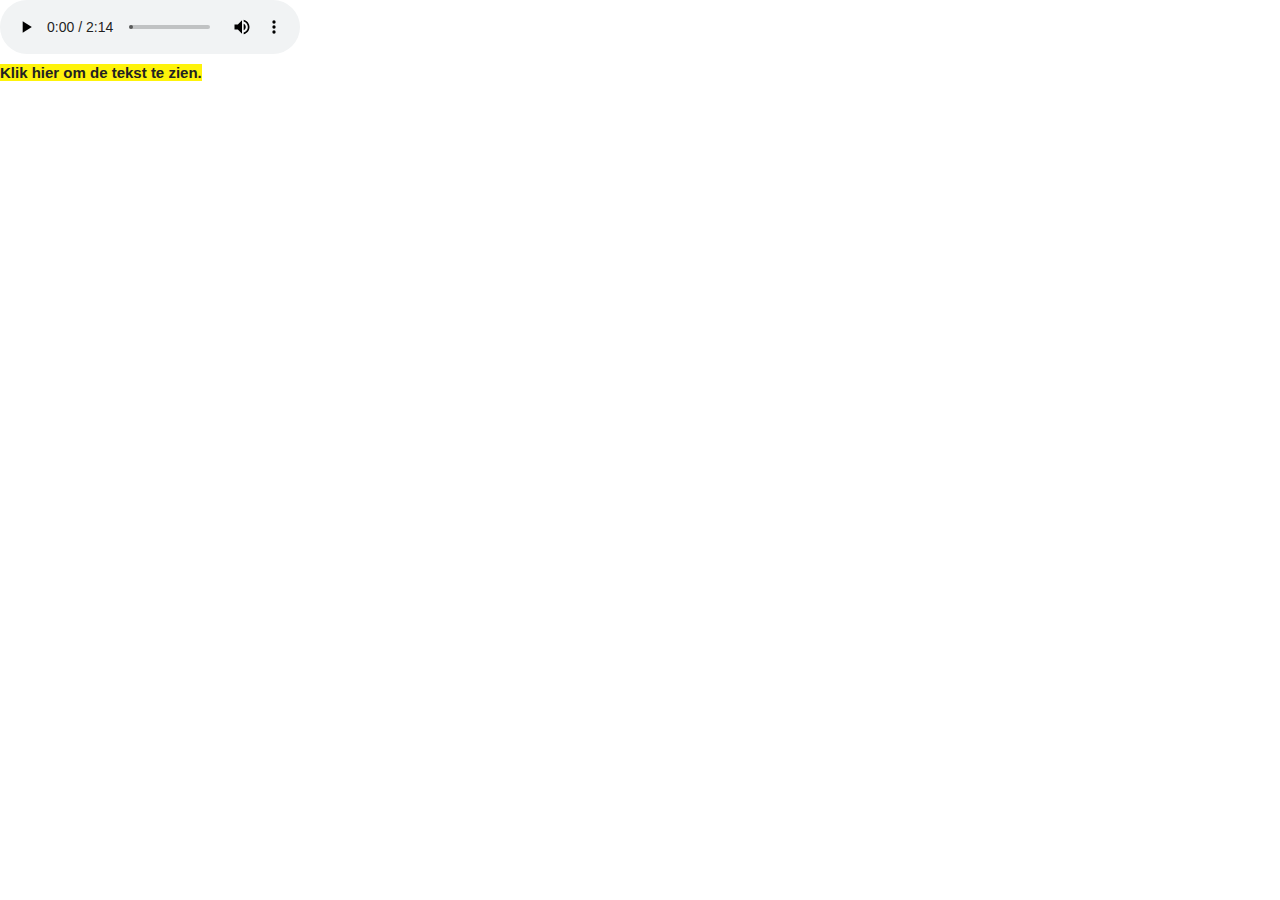
<file: index_old.html>
<!DOCTYPE html>
<html lang="nl">
<head>

  <!-- Basic Page Needs
  –––––––––––––––––––––––––––––––––––––––––––––––––– -->
  <meta charset="utf-8">
  <title>Vlaams en niet anders!</title>
  <meta name="description" content="vlaams vvb">
  <meta name="author" content="Joris Vanhecke">

  <!-- Mobile Specific Metas
  –––––––––––––––––––––––––––––––––––––––––––––––––– -->
  <meta name="viewport" content="width=device-width, initial-scale=1">

  <!-- FONT
  –––––––––––––––––––––––––––––––––––––––––––––––––– -->
  <link href="//fonts.googleapis.com/css?family=Raleway:400,300,600" rel="stylesheet" type="text/css">

  <!-- CSS
  –––––––––––––––––––––––––––––––––––––––––––––––––– -->
  <link rel="stylesheet" href="css/normalize.css">
  <link rel="stylesheet" href="css/skeleton.css">


  <!-- Favicon
  –––––––––––––––––––––––––––––––––––––––––––––––––– -->
  <link rel="icon" type="image/png" href="images/favicon.png">

	<style>
	html { 
	  background: url(https://upload.wikimedia.org/wikipedia/commons/9/90/VlaamseStrijdvlag.svg) no-repeat center center fixed; 
	  -webkit-background-size: cover;
	  -moz-background-size: cover;
	  -o-background-size: cover;
	  background-size: cover;
	}
	span.gold-bg{
		background-color: #fef30a;
	}
	</style>
</head>
<body id="body">
	<audio controls autoplay>
	  <source src="volkslied.ogg" type="audio/ogg, codecs=vorbis">
	  <source src="volkslied.mp3" type="audio/mpeg">
		 Uw browser wordt niet ondersteund. Misschien is het tijd voor <a href="http://browsehappy.com/?locale=nl">een beter alternatief</a>?
	</audio>
	
	<div id="show_texter" style="display: block;"><strong><span class="gold-bg">Klik hier om de tekst te zien.</div></strong></div>
	<div style="max-width: 500px; display: none;" id="songtext"><strong><span class="gold-bg">
		Zij zullen hem niet temmen, de fiere Vlaamse Leeuw,<br>
		Al dreigen zij zijn vrijheid met kluisters en geschreeuw.<br>
		Zij zullen hem niet temmen, zolang een Vlaming leeft,<br>
		Zolang de Leeuw kan klauwen, zolang hij tanden heeft.<br>
		Zij zullen hem niet temmen, zolang een Vlaming leeft,<br>
		Zolang de Leeuw kan klauwen, zolang hij tanden heeft.<br>
		Zolang de Leeuw kan klauwen, zolang hij tanden heeft.<br>
<br>
		De tijd verslindt de steden, geen tronen blijven staan:<br>
		De legerbenden sneven, een volk zal nooit vergaan.<br>
		De vijand trekt te velde, omringd van doodsgevaar.<br>
		Wij lachen met zijn woede, de Vlaamse Leeuw is daar<br>
		Zij zullen hem niet temmen, zolang een Vlaming leeft,<br>
		Zolang de Leeuw kan klauwen, zolang hij tanden heeft.<br>
		Zolang de Leeuw kan klauwen, zolang hij tanden heeft.<br>
	</span></strong></div>
	
	<script>
  function toggle_visibility(id) {
        var e = document.getElementById(id);
        if(e.style.display == 'block')
           e.style.display = 'none';
        else
           e.style.display = 'block';
     }
	 
	document.getElementById('body').onclick = function(e){
		toggle_visibility('songtext');
		toggle_visibility('show_texter');
	}
	

	</script>

</body>
</html>
</file>
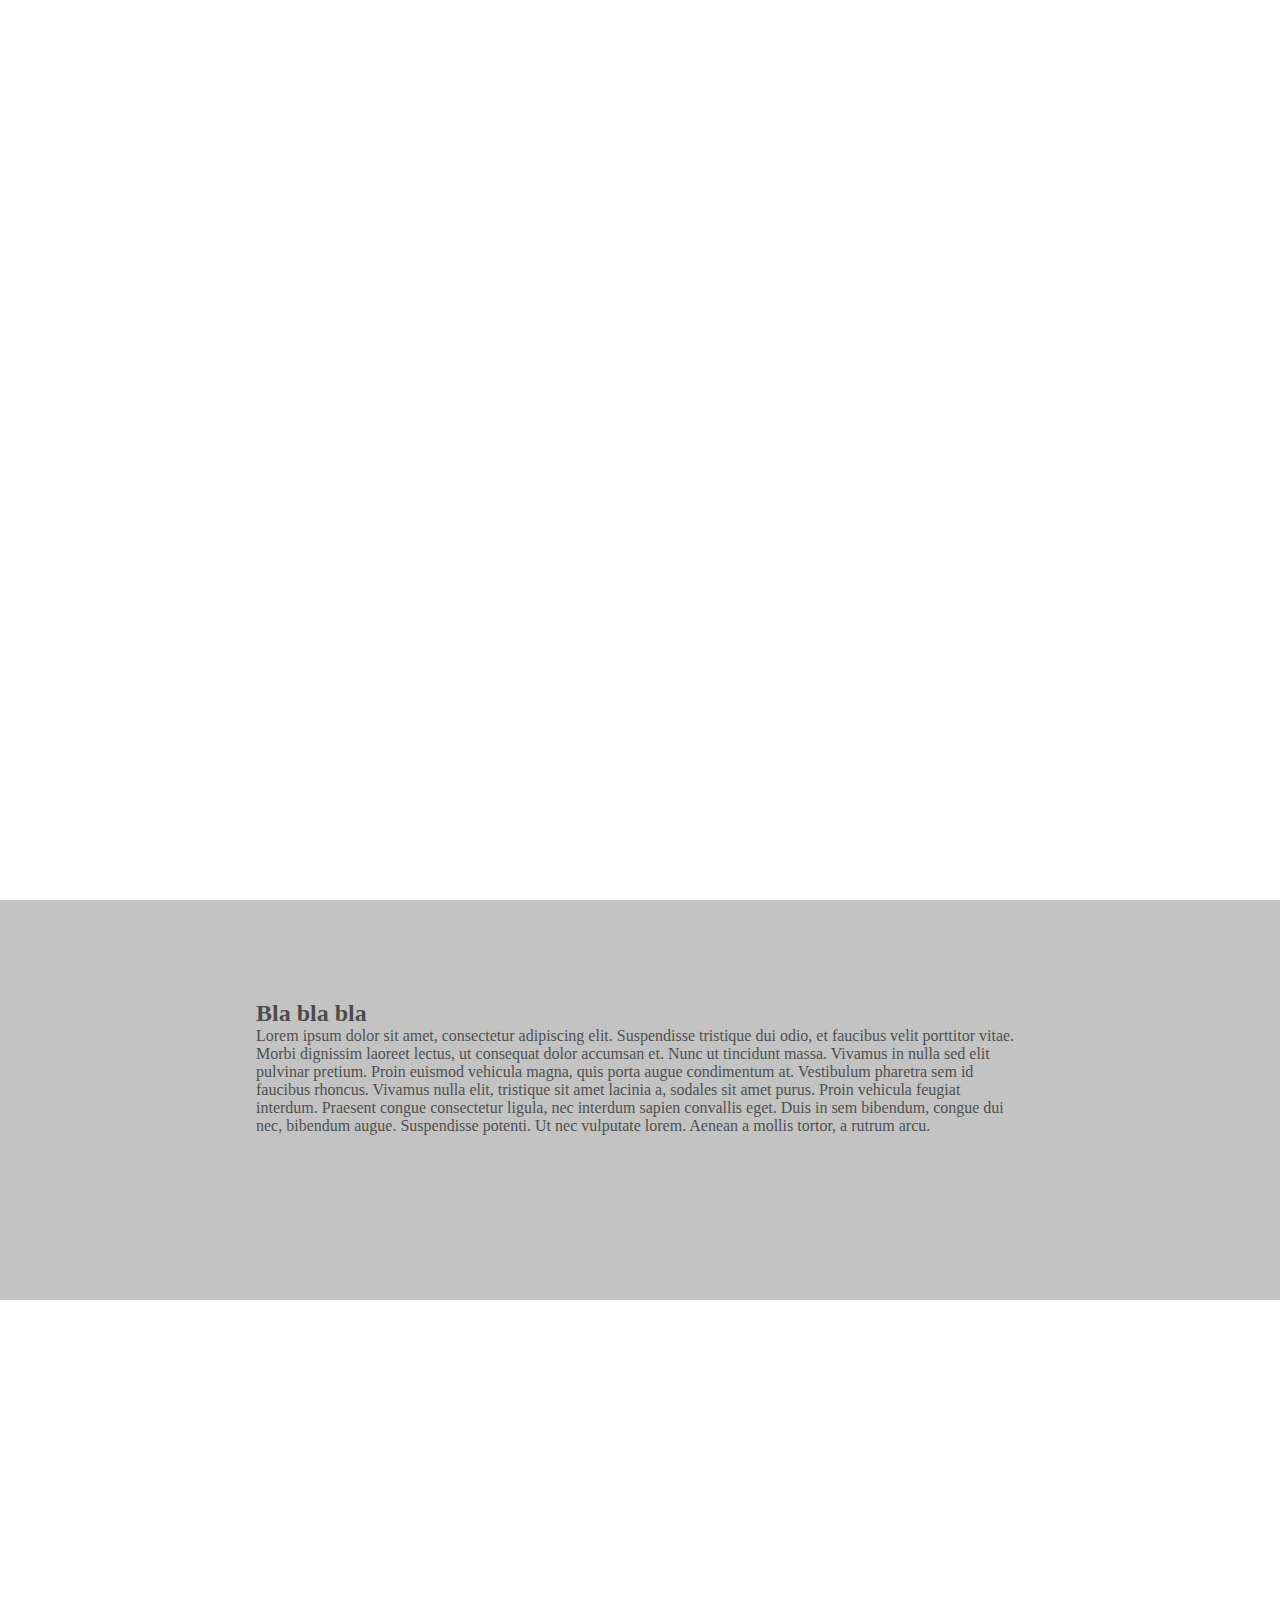
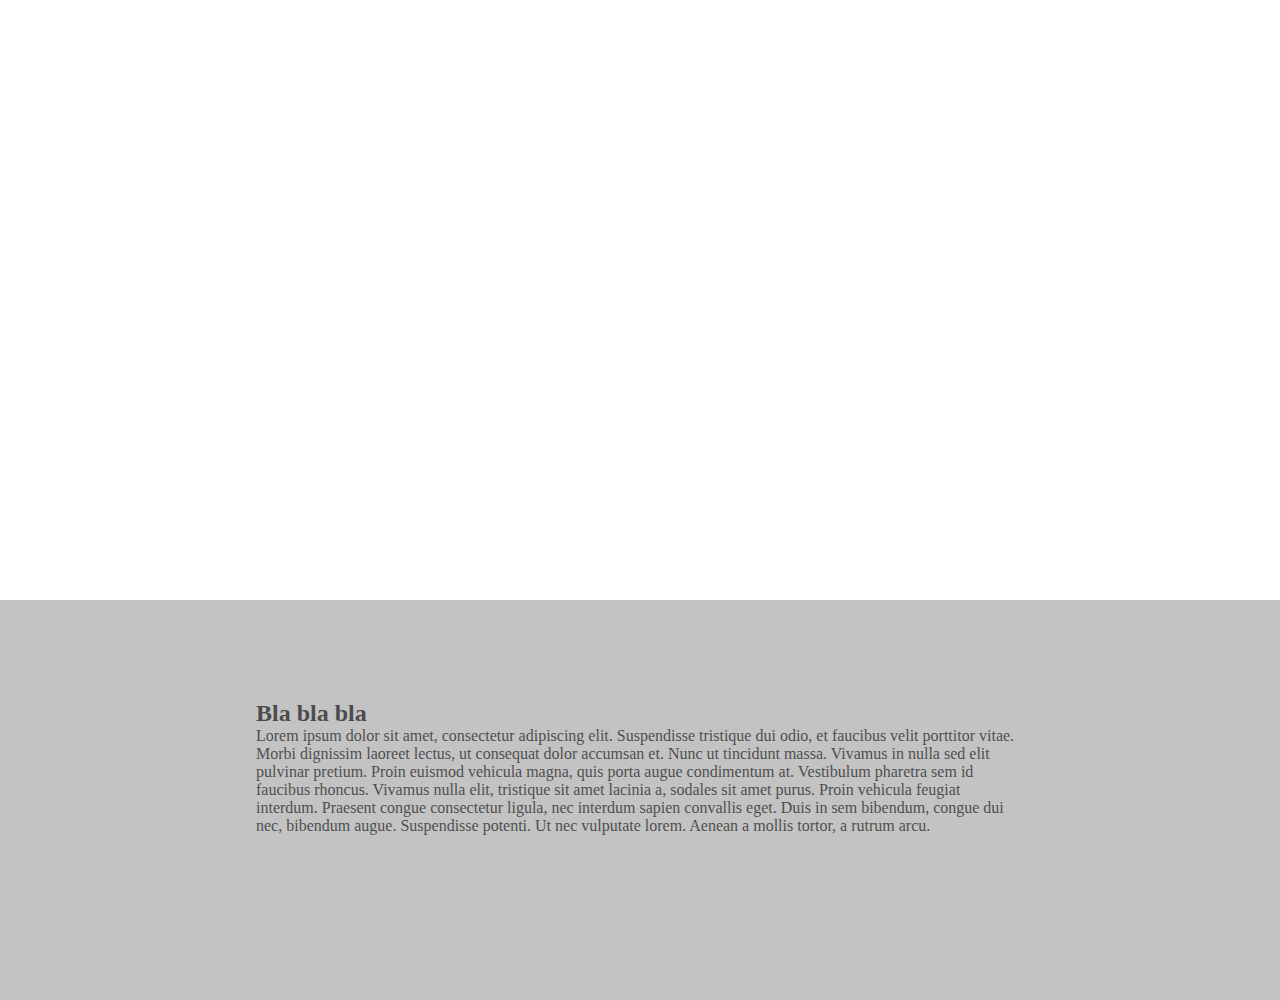
<file: old.html>
<!DOCTYPE html>
<html>
<head>
	<meta charset="utf-8">
	<meta name="viewport" content="width=device-width, initial-scale=1">

	<title>Vlaams en niet anders</title>
	<style type="text/css">

	* {
		margin: 0;
		padding: 0;
	}
	body {
/*		font-family: Open Sans;
		background: url('https://upload.wikimedia.org/wikipedia/commons/9/90/VlaamseStrijdvlag.svg') no-repeat;
		background-position: 50% 50%;
		background-size: cover;*/
	}
	#een {
	  background: url('https://upload.wikimedia.org/wikipedia/commons/2/2b/Flag_of_Flanders.svg') no-repeat center center fixed;
	  -webkit-background-size: cover;
	  -moz-background-size: cover;
	  -o-background-size: cover;
	  background-size: cover;
	}
	#twee {
	  background: url('http://plattelandsloket.be/wp-content/uploads/2015/04/vilda_vlaamse_ardennen_A3_12931_Ludo_Goossens.jpg') no-repeat center center fixed;
	  -webkit-background-size: cover;
	  -moz-background-size: cover;
	  -o-background-size: cover;
	  background-size: cover;
	}



	.intro {

	}
	.intro h1 {
		text-align: center;
		text-transform: uppercase;
		font-size: 7em;
		color: #FF3;
	}

	.content {
		height: 200px;
		padding: 100px 0;
		background-color: #aaa;
	    opacity: .7;

	}
	.content h2, .content p {
		width: 60%;
		margin: 0 auto;
	}



	</style>

</head>
<body>


	<div id="een">
		<div class="intro">
		</div>

		<div class="content">
			<h2 class="content-title">Bla bla bla</h2>
			<p>Lorem ipsum dolor sit amet, consectetur adipiscing elit. Suspendisse tristique dui odio, et faucibus velit porttitor vitae. Morbi dignissim laoreet lectus, ut consequat dolor accumsan et. Nunc ut tincidunt massa. Vivamus in nulla sed elit pulvinar pretium. Proin euismod vehicula magna, quis porta augue condimentum at. Vestibulum pharetra sem id faucibus rhoncus. Vivamus nulla elit, tristique sit amet lacinia a, sodales sit amet purus. Proin vehicula feugiat interdum. Praesent congue consectetur ligula, nec interdum sapien convallis eget. Duis in sem bibendum, congue dui nec, bibendum augue. Suspendisse potenti. Ut nec vulputate lorem. Aenean a mollis tortor, a rutrum arcu.</p>
		</div>
	</div>

	<div id="twee">
		<div class="intro">
		</div>

		<div class="content">
			<h2 class="content-title">Bla bla bla</h2>
			<p>Lorem ipsum dolor sit amet, consectetur adipiscing elit. Suspendisse tristique dui odio, et faucibus velit porttitor vitae. Morbi dignissim laoreet lectus, ut consequat dolor accumsan et. Nunc ut tincidunt massa. Vivamus in nulla sed elit pulvinar pretium. Proin euismod vehicula magna, quis porta augue condimentum at. Vestibulum pharetra sem id faucibus rhoncus. Vivamus nulla elit, tristique sit amet lacinia a, sodales sit amet purus. Proin vehicula feugiat interdum. Praesent congue consectetur ligula, nec interdum sapien convallis eget. Duis in sem bibendum, congue dui nec, bibendum augue. Suspendisse potenti. Ut nec vulputate lorem. Aenean a mollis tortor, a rutrum arcu.</p>
		</div>
	</div>



	<script src="https://ajax.googleapis.com/ajax/libs/jquery/2.1.3/jquery.min.js"></script>
	<script type="text/javascript">

	var down = function(){
		var windowH = $(window).height(),
		introEl = $('div.intro'),
		introHeadingH = introEl.find('h1').height();

		introEl.css('padding', (windowH - introHeadingH)/2 + 'px 0');
	//	$($(".content")[0])
	//	.css('padding', (windowH - $($(".content")[0]).height())/2 + 'px 0');

		// $(document).on('scroll', function() {
		//
		// 	$(document).off('scroll');
		// 	$('html, body').animate({
		// 		scrollTop: $(".content").offset().top
		// 	}, 1000);
		// });
	};

	// var up = function(){
	// 	introEl = $('div.intro');
	// 	introEl.slideDown(1000, function() {
	// 		$(document).off('scroll');
	// 		//	down();
	// 	});
	// };

	down();





	</script>

</body>
</html>
</file>
<file: css/skeleton.css>
/*
* Skeleton V2.0.4
* Copyright 2014, Dave Gamache
* www.getskeleton.com
* Free to use under the MIT license.
* http://www.opensource.org/licenses/mit-license.php
* 12/29/2014
*/


/* Table of contents
––––––––––––––––––––––––––––––––––––––––––––––––––
- Grid
- Base Styles
- Typography
- Links
- Buttons
- Forms
- Lists
- Code
- Tables
- Spacing
- Utilities
- Clearing
- Media Queries
*/


/* Grid
–––––––––––––––––––––––––––––––––––––––––––––––––– */
.container {
  position: relative;
  width: 100%;
  max-width: 960px;
  margin: 0 auto;
  padding: 0 20px;
  box-sizing: border-box; }
.column,
.columns {
  width: 100%;
  float: left;
  box-sizing: border-box; }

/* For devices larger than 400px */
@media (min-width: 400px) {
  .container {
    width: 85%;
    padding: 0; }
}

/* For devices larger than 550px */
@media (min-width: 550px) {
  .container {
    width: 80%; }
  .column,
  .columns {
    margin-left: 4%; }
  .column:first-child,
  .columns:first-child {
    margin-left: 0; }

  .one.column,
  .one.columns                    { width: 4.66666666667%; }
  .two.columns                    { width: 13.3333333333%; }
  .three.columns                  { width: 22%;            }
  .four.columns                   { width: 30.6666666667%; }
  .five.columns                   { width: 39.3333333333%; }
  .six.columns                    { width: 48%;            }
  .seven.columns                  { width: 56.6666666667%; }
  .eight.columns                  { width: 65.3333333333%; }
  .nine.columns                   { width: 74.0%;          }
  .ten.columns                    { width: 82.6666666667%; }
  .eleven.columns                 { width: 91.3333333333%; }
  .twelve.columns                 { width: 100%; margin-left: 0; }

  .one-third.column               { width: 30.6666666667%; }
  .two-thirds.column              { width: 65.3333333333%; }

  .one-half.column                { width: 48%; }

  /* Offsets */
  .offset-by-one.column,
  .offset-by-one.columns          { margin-left: 8.66666666667%; }
  .offset-by-two.column,
  .offset-by-two.columns          { margin-left: 17.3333333333%; }
  .offset-by-three.column,
  .offset-by-three.columns        { margin-left: 26%;            }
  .offset-by-four.column,
  .offset-by-four.columns         { margin-left: 34.6666666667%; }
  .offset-by-five.column,
  .offset-by-five.columns         { margin-left: 43.3333333333%; }
  .offset-by-six.column,
  .offset-by-six.columns          { margin-left: 52%;            }
  .offset-by-seven.column,
  .offset-by-seven.columns        { margin-left: 60.6666666667%; }
  .offset-by-eight.column,
  .offset-by-eight.columns        { margin-left: 69.3333333333%; }
  .offset-by-nine.column,
  .offset-by-nine.columns         { margin-left: 78.0%;          }
  .offset-by-ten.column,
  .offset-by-ten.columns          { margin-left: 86.6666666667%; }
  .offset-by-eleven.column,
  .offset-by-eleven.columns       { margin-left: 95.3333333333%; }

  .offset-by-one-third.column,
  .offset-by-one-third.columns    { margin-left: 34.6666666667%; }
  .offset-by-two-thirds.column,
  .offset-by-two-thirds.columns   { margin-left: 69.3333333333%; }

  .offset-by-one-half.column,
  .offset-by-one-half.columns     { margin-left: 52%; }

}


/* Base Styles
–––––––––––––––––––––––––––––––––––––––––––––––––– */
/* NOTE
html is set to 62.5% so that all the REM measurements throughout Skeleton
are based on 10px sizing. So basically 1.5rem = 15px :) */
html {
  font-size: 62.5%; }
body {
  font-size: 1.5em; /* currently ems cause chrome bug misinterpreting rems on body element */
  line-height: 1.6;
  font-weight: 400;
  font-family: "Century Gothic", "HelveticaNeue", "Helvetica Neue", Helvetica, Arial, sans-serif;
  color: #222; }


/* Typography
–––––––––––––––––––––––––––––––––––––––––––––––––– */
h1, h2, h3, h4, h5, h6 {
  margin-top: 0;
  margin-bottom: 2rem;
  font-weight: 300; }
h1 { font-size: 4.0rem; line-height: 1.2;  letter-spacing: -.1rem;}
h2 { font-size: 3.6rem; line-height: 1.25; letter-spacing: -.1rem; }
h3 { font-size: 3.0rem; line-height: 1.3;  letter-spacing: -.1rem; }
h4 { font-size: 2.4rem; line-height: 1.35; letter-spacing: -.08rem; }
h5 { font-size: 1.8rem; line-height: 1.5;  letter-spacing: -.05rem; }
h6 { font-size: 1.5rem; line-height: 1.6;  letter-spacing: 0; }

/* Larger than phablet */
@media (min-width: 550px) {
  h1 { font-size: 5.0rem; }
  h2 { font-size: 4.2rem; }
  h3 { font-size: 3.6rem; }
  h4 { font-size: 3.0rem; }
  h5 { font-size: 2.4rem; }
  h6 { font-size: 1.5rem; }
}

p {
  margin-top: 0; }


/* Links
–––––––––––––––––––––––––––––––––––––––––––––––––– */
a {
  color: #1EAEDB; }
a:hover {
  color: #0FA0CE; }


/* Buttons
–––––––––––––––––––––––––––––––––––––––––––––––––– */
.button,
button,
input[type="submit"],
input[type="reset"],
input[type="button"] {
  display: inline-block;
  height: 38px;
  padding: 0 30px;
  color: #555;
  text-align: center;
  font-size: 11px;
  font-weight: 600;
  line-height: 38px;
  letter-spacing: .1rem;
  text-transform: uppercase;
  text-decoration: none;
  white-space: nowrap;
  background-color: transparent;
  border-radius: 4px;
  border: 1px solid #bbb;
  cursor: pointer;
  box-sizing: border-box; }
.button:hover,
button:hover,
input[type="submit"]:hover,
input[type="reset"]:hover,
input[type="button"]:hover,
.button:focus,
button:focus,
input[type="submit"]:focus,
input[type="reset"]:focus,
input[type="button"]:focus {
  color: #333;
  border-color: #888;
  outline: 0; }
.button.button-primary,
button.button-primary,
input[type="submit"].button-primary,
input[type="reset"].button-primary,
input[type="button"].button-primary {
  color: #FFF;
  background-color: #33C3F0;
  border-color: #33C3F0; }
.button.button-primary:hover,
button.button-primary:hover,
input[type="submit"].button-primary:hover,
input[type="reset"].button-primary:hover,
input[type="button"].button-primary:hover,
.button.button-primary:focus,
button.button-primary:focus,
input[type="submit"].button-primary:focus,
input[type="reset"].button-primary:focus,
input[type="button"].button-primary:focus {
  color: #FFF;
  background-color: #1EAEDB;
  border-color: #1EAEDB; }


/* Forms
–––––––––––––––––––––––––––––––––––––––––––––––––– */
input[type="email"],
input[type="number"],
input[type="search"],
input[type="text"],
input[type="tel"],
input[type="url"],
input[type="password"],
textarea,
select {
  height: 38px;
  padding: 6px 10px; /* The 6px vertically centers text on FF, ignored by Webkit */
  background-color: #fff;
  border: 1px solid #D1D1D1;
  border-radius: 4px;
  box-shadow: none;
  box-sizing: border-box; }
/* Removes awkward default styles on some inputs for iOS */
input[type="email"],
input[type="number"],
input[type="search"],
input[type="text"],
input[type="tel"],
input[type="url"],
input[type="password"],
textarea {
  -webkit-appearance: none;
     -moz-appearance: none;
          appearance: none; }
textarea {
  min-height: 65px;
  padding-top: 6px;
  padding-bottom: 6px; }
input[type="email"]:focus,
input[type="number"]:focus,
input[type="search"]:focus,
input[type="text"]:focus,
input[type="tel"]:focus,
input[type="url"]:focus,
input[type="password"]:focus,
textarea:focus,
select:focus {
  border: 1px solid #33C3F0;
  outline: 0; }
label,
legend {
  display: block;
  margin-bottom: .5rem;
  font-weight: 600; }
fieldset {
  padding: 0;
  border-width: 0; }
input[type="checkbox"],
input[type="radio"] {
  display: inline; }
label > .label-body {
  display: inline-block;
  margin-left: .5rem;
  font-weight: normal; }


/* Lists
–––––––––––––––––––––––––––––––––––––––––––––––––– */
ul {
  list-style: circle inside; }
ol {
  list-style: decimal inside; }
ol, ul {
  padding-left: 0;
  margin-top: 0; }
ul ul,
ul ol,
ol ol,
ol ul {
  margin: 1.5rem 0 1.5rem 3rem;
  font-size: 90%; }
li {
  margin-bottom: 1rem; }


/* Code
–––––––––––––––––––––––––––––––––––––––––––––––––– */
code {
  padding: .2rem .5rem;
  margin: 0 .2rem;
  font-size: 90%;
  white-space: nowrap;
  background: #F1F1F1;
  border: 1px solid #E1E1E1;
  border-radius: 4px; }
pre > code {
  display: block;
  padding: 1rem 1.5rem;
  white-space: pre; }


/* Tables
–––––––––––––––––––––––––––––––––––––––––––––––––– */
th,
td {
  padding: 12px 15px;
  text-align: left;
  border-bottom: 1px solid #E1E1E1; }
th:first-child,
td:first-child {
  padding-left: 0; }
th:last-child,
td:last-child {
  padding-right: 0; }


/* Spacing
–––––––––––––––––––––––––––––––––––––––––––––––––– */
button,
.button {
  margin-bottom: 1rem; }
input,
textarea,
select,
fieldset {
  margin-bottom: 1.5rem; }
pre,
blockquote,
dl,
figure,
table,
p,
ul,
ol,
form {
  margin-bottom: 2.5rem; }


/* Utilities
–––––––––––––––––––––––––––––––––––––––––––––––––– */
.u-full-width {
  width: 100%;
  box-sizing: border-box; }
.u-max-full-width {
  max-width: 100%;
  box-sizing: border-box; }
.u-pull-right {
  float: right; }
.u-pull-left {
  float: left; }


/* Misc
–––––––––––––––––––––––––––––––––––––––––––––––––– */
hr {
  margin-top: 3rem;
  margin-bottom: 3.5rem;
  border-width: 0;
  border-top: 1px solid #E1E1E1; }


/* Clearing
–––––––––––––––––––––––––––––––––––––––––––––––––– */

/* Self Clearing Goodness */
.container:after,
.row:after,
.u-cf {
  content: "";
  display: table;
  clear: both; }


/* Media Queries
–––––––––––––––––––––––––––––––––––––––––––––––––– */
/*
Note: The best way to structure the use of media queries is to create the queries
near the relevant code. For example, if you wanted to change the styles for buttons
on small devices, paste the mobile query code up in the buttons section and style it
there.
*/


/* Larger than mobile */
@media (min-width: 400px) {}

/* Larger than phablet (also point when grid becomes active) */
@media (min-width: 550px) {}

/* Larger than tablet */
@media (min-width: 750px) {}

/* Larger than desktop */
@media (min-width: 1000px) {}

/* Larger than Desktop HD */
@media (min-width: 1200px) {}
</file>
